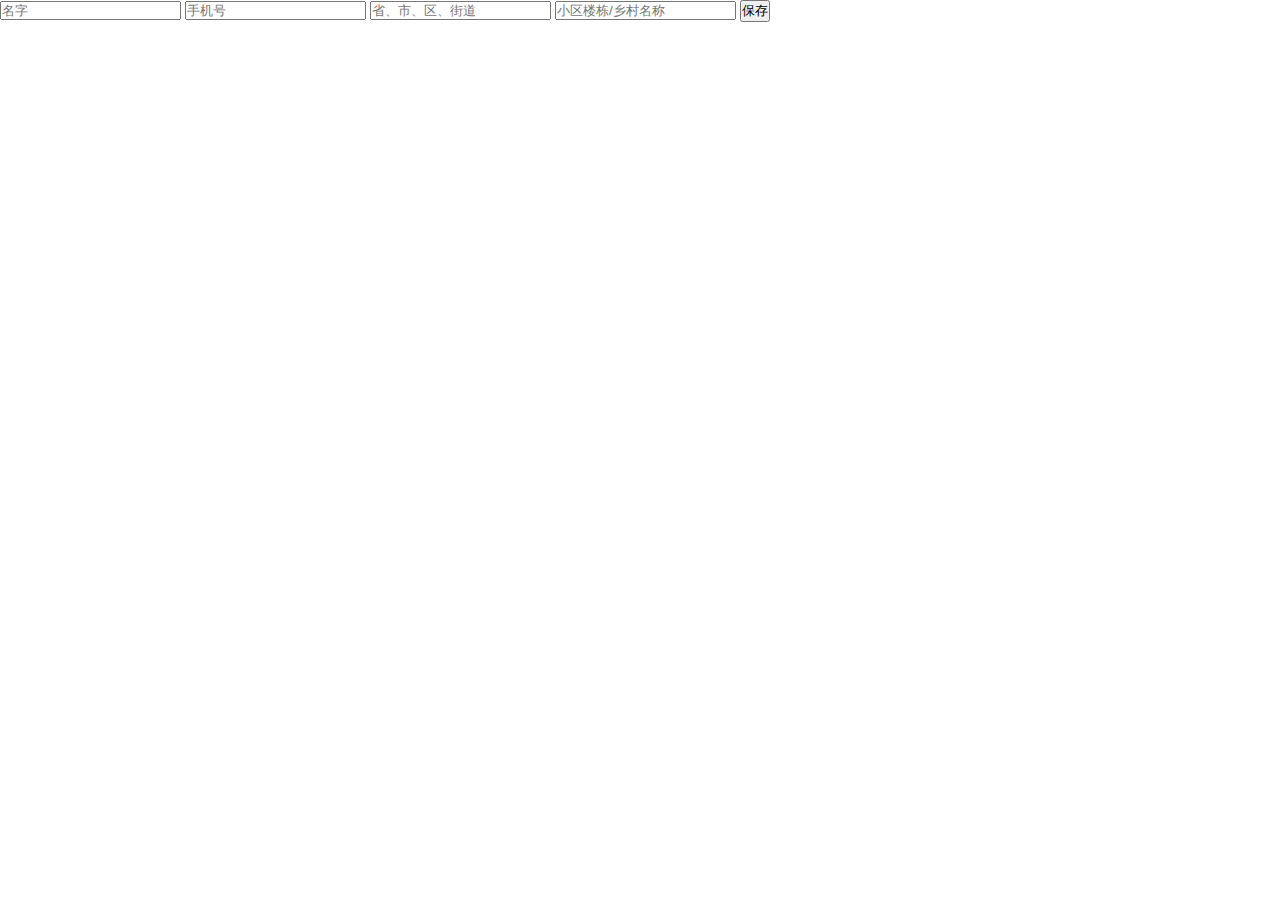
<file: html/Detail.html>
<!DOCTYPE html>
<html>
	<head>
		<meta charset="utf-8">
		<title></title>
		<style>
			*{
				margin:0;
				padding:0;
			}
		</style>
	</head>
	<body>
		<input type="text" class="name" placeholder="名字">
		<input type="text" class="tel" placeholder="手机号">
		<input type="text" class="dq" placeholder="省、市、区、街道">
		<input type="text" class="inDetail" placeholder="小区楼栋/乡村名称">
		<button class="btn">保存</button>
	</body>
	<script src="https://cdn.bootcdn.net/ajax/libs/jquery/3.5.1/jquery.js"></script>
	<script src="../js/user.js" type="text/javascript" charset="utf-8"></script>
	<script>
		$(function(){
			$(".btn").click(function(){
				var name=$(".name").val()
				var tel=$(".tel").val()
				var site=$(".dq").val()
				var inDetail=$(".inDetail").val()
				console.log(name,tel,site,inDetail)
				$.ajax({
					url:"http://localhost/site/addSite",
					type:"post",
					headers:{
						token:fn()
					},
					data:{
						name:name,
						tel:tel,
						site:site,
						inDetail:inDetail
					},
					success:function(d){
						console.log(d)
						if(d.status==1){
							window.location.href="site.html"
						}
					}
				})
			})
			
		})
	</script>
</html>
</file>
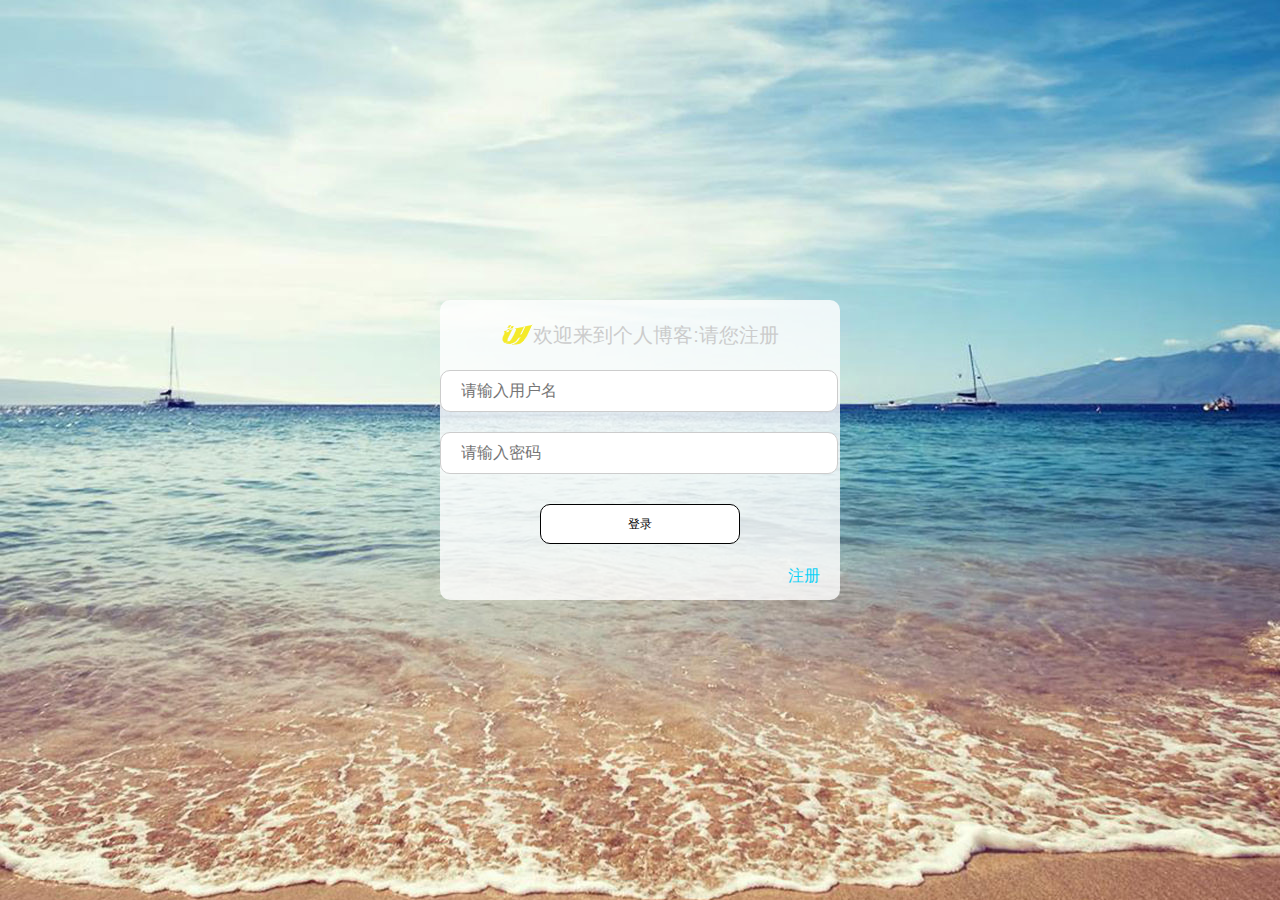
<file: html/login.html>
<!DOCTYPE html>
<html>
	<head>
		<meta charset="utf-8">
		<title></title>
		<link rel="stylesheet" type="text/css" href="../css/reset.css"/>
		<link rel="stylesheet" href="../css/login.css">
	</head>
	<body>
		<div class="wrap">
			<div class="top">
				<img src="../img/logo.png" alt="">
				<span>欢迎来到个人博客:请您注册</span>
			</div>
			<input type="text" id="name" placeholder="请输入用户名">
			<input type="password" id="password" placeholder="请输入密码">
			<button id="login">登录</button>
			<a href="register.html">注册</a>
		</div>
	</body>
	<script src="https://cdn.bootcdn.net/ajax/libs/jquery/3.5.1/jquery.js"></script>
	<script>
		$(function(){
			$("#login").click(function(){
				var uname=$("#name").val()
				var password=$("#password").val()
				console.log(uname,password)
				$.ajax({
					url:"http://192.168.36.8/user/Login",
					type:"post",
					data:{
						uname:uname,
						password:password
					},
					success:function(d){
						console.log(d)
						if(d.status==1){
							var str=JSON.stringify({token:d.msg,time:new Date().getMilliseconds()})
							localStorage.setItem("user",str)
							location.href="index.html"
						}
					}
				})
				// console.log(token)
			})
			
		})
	</script>
</html>
</file>
<file: css/login.css>
body{
	height:100vh;
	width:100%;
	background:url(../img/95.jpg);
}
.wrap{
	width:400px;
	height:300px;
	position:absolute;
	top:50%;
	left:50%;
	margin-top:-150px;
	margin-left:-200px;
	background:rgba(255,255,255,0.8);
	border-radius:10px;
}
.wrap>a{
	float:right;
	font-size:16px;
	margin:10px 20px 0 0;
	color:#0ED2F7;
	font-weight:500;
}
input{
	width:calc(100% - 24px);
	margin-bottom:20px;
	height:40px;
	border-radius:10px;
	border:1px solid #ccc;
	outline: none;
	padding-left:20px;
	font-size:16px;
}
button{
	display:block;
	width:200px;
	height:40px;
	margin:10px auto;
	background: #fff;
	border:1px solid #010101;
	border-radius: 10px;
	outline: none;
}
.top{
	display: flex;
	align-items: center;
	justify-content: center;
	height:50px;
	font-size:20px;
	color:#ccc;
	margin:10px;
}
</file>
